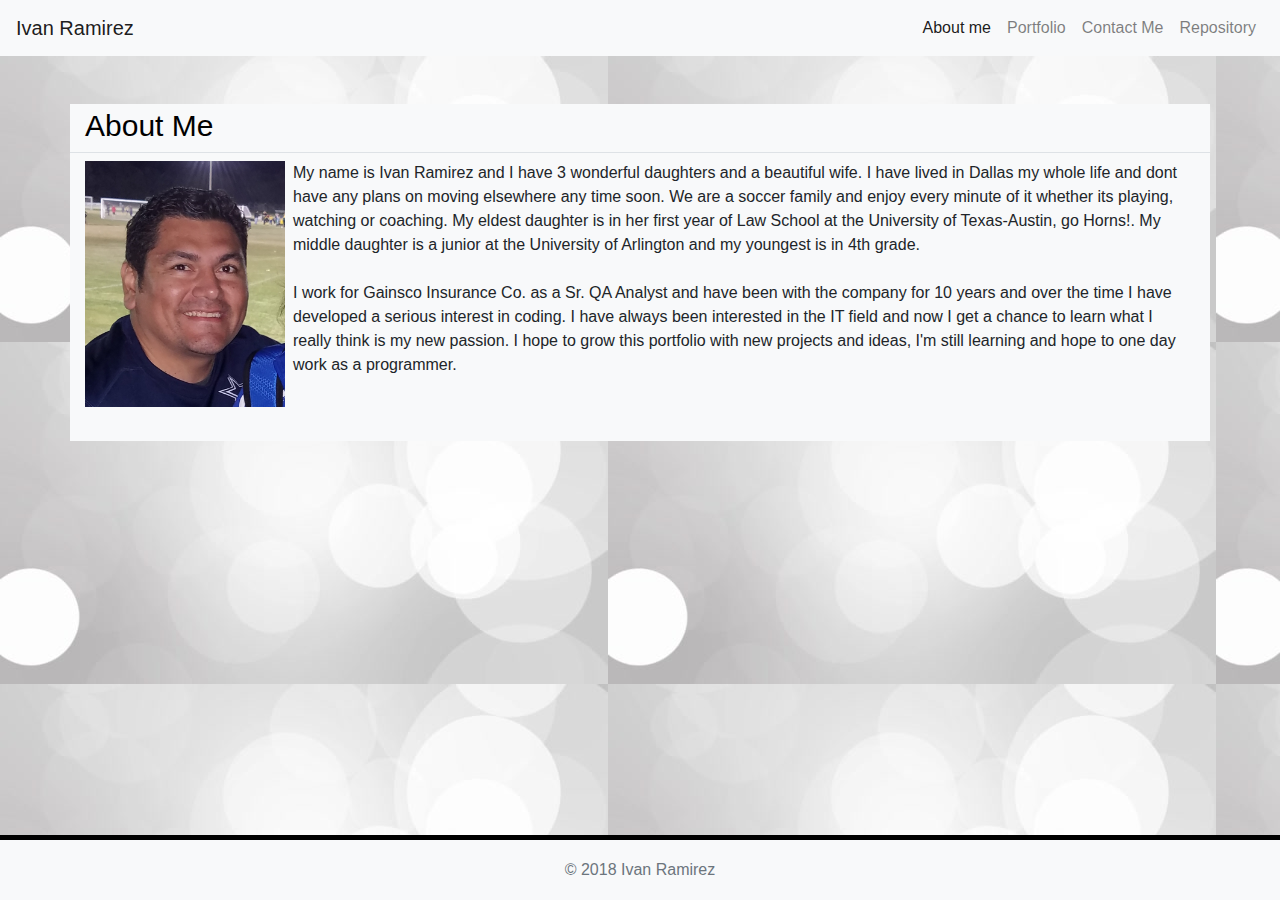
<file: index.html>
<!doctype html>
<html lang="en">
  <head>
    <!-- Required meta tags -->
    <meta charset="utf-8">
    <meta name="viewport" content="width=device-width, initial-scale=1, shrink-to-fit=no">

    <!-- Bootstrap CSS -->
    <link rel="stylesheet" href="https://maxcdn.bootstrapcdn.com/bootstrap/4.0.0/css/bootstrap.min.css" integrity="sha384-Gn5384xqQ1aoWXA+058RXPxPg6fy4IWvTNh0E263XmFcJlSAwiGgFAW/dAiS6JXm" crossorigin="anonymous">
    <link rel="stylesheet" href="./assets/css/style.css">
    <title>Ivan Ramirez | About Me</title>
  </head>
  <body>
    <!-- Start of navbar-->
    <nav class="navbar navbar-expand-lg navbar-light bg-light">
        <a class="navbar-brand" href="index.html">Ivan Ramirez</a>
        <button class="navbar-toggler" type="button" data-toggle="collapse" data-target="#navbarSupportedContent" aria-controls="navbarSupportedContent" aria-expanded="false" aria-label="Toggle navigation">
            <span class="navbar-toggler-icon"></span>
        </button>  
        <div class="collapse navbar-collapse" id="navbarSupportedContent">
            <ul class="navbar-nav ml-auto">
                <li class="nav-item active">
                    <a class="nav-link" href="#">About me</a>
                </li>
                <li class="nav-item">
                    <a class="nav-link" href="portfolio.html">Portfolio</a>
                </li>       
                <li class="nav-item">
                    <a class="nav-link" href="contact.html">Contact Me</a>
                </li>
                <li>
                    <a class="nav-link" href="https://github.com/Miaa2551" target="_blank">Repository</a>
                </li> 
            </ul>
        </div>
    </nav>
    <!-- end navbar-->

    <!-- main content-->
    <!-- <div class="body-background"> background image fill -->
        <main class="container bg-light mt-5 mb-5" role="main">
            <div class="row border-bottom">
                <div class="col-12 mt-1">
                    <h1>About Me</h1>
                </div>
            </div>
            <div class="row">
                <!-- <img class="img-fluid" src="images/paulcoroneos.jpg"> -->
                <div class="col-12 h-100 mt-2 mb-3">
                    <img class="img-fluid profile-image float-left mr-2 mb-2" src = "assets\images\Slack Pic.jpg" alt="Ivan R">
                    <div class="mb-5">
                        <p>My name is Ivan Ramirez and I have 3 wonderful daughters and a beautiful wife.  I have lived in Dallas my whole 
                            life and dont have any plans on moving elsewhere any time soon. We are a soccer family and enjoy every minute of 
                            it whether its playing, watching or coaching.  My eldest daughter is in her first year of Law School at the University
                            of Texas-Austin, go Horns!.  My middle daughter is a junior at the University of Arlington and my youngest is in 4th grade.
                          <br>
                          <br>
                            I work for Gainsco Insurance Co. as a Sr. QA Analyst and have been with the company for 10 years and over the time 
                            I have developed a serious interest in coding.  I have always been interested in the IT field and now I get a 
                            chance to learn what I really think is my new passion.  I hope to grow this portfolio with new projects and ideas, I'm 
                            still learning and hope to one day work as a programmer.
                    </div>
                </div>
        </main>
    <!-- </div> -->
    <!-- end main content-->

    <!-- footer -->
    <footer class="footer bg-light fixed-bottom border-blue">
        <div class="container text-center">
            <span class="text-muted">&copy; 2018 Ivan Ramirez</span>
        </div>
    </footer>

    <!-- Optional JavaScript -->
    <!-- jQuery first, then Popper.js, then Bootstrap JS -->
    <script src="https://code.jquery.com/jquery-3.2.1.slim.min.js" integrity="sha384-KJ3o2DKtIkvYIK3UENzmM7KCkRr/rE9/Qpg6aAZGJwFDMVNA/GpGFF93hXpG5KkN" crossorigin="anonymous"></script>
    <script src="https://cdnjs.cloudflare.com/ajax/libs/popper.js/1.12.9/umd/popper.min.js" integrity="sha384-ApNbgh9B+Y1QKtv3Rn7W3mgPxhU9K/ScQsAP7hUibX39j7fakFPskvXusvfa0b4Q" crossorigin="anonymous"></script>
    <script src="https://maxcdn.bootstrapcdn.com/bootstrap/4.0.0/js/bootstrap.min.js" integrity="sha384-JZR6Spejh4U02d8jOt6vLEHfe/JQGiRRSQQxSfFWpi1MquVdAyjUar5+76PVCmYl" crossorigin="anonymous"></script>
  </body>
</html>
</file>
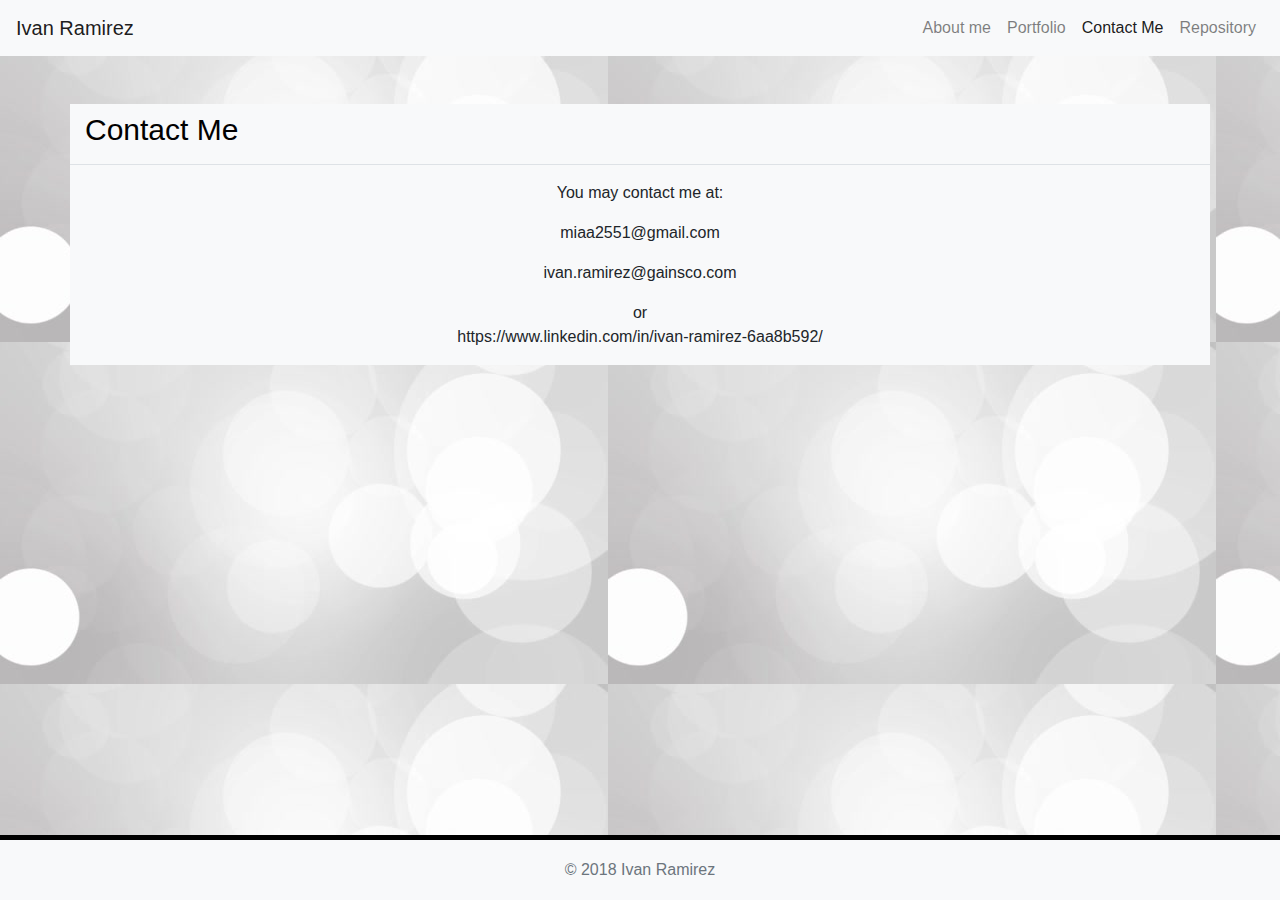
<file: contact.html>
<!doctype html>
<html lang="en">
  <head>
    <!-- Required meta tags -->
    <meta charset="utf-8">
    <meta name="viewport" content="width=device-width, initial-scale=1, shrink-to-fit=no">

    <!-- Bootstrap CSS -->
    <link rel="stylesheet" href="https://maxcdn.bootstrapcdn.com/bootstrap/4.0.0/css/bootstrap.min.css" integrity="sha384-Gn5384xqQ1aoWXA+058RXPxPg6fy4IWvTNh0E263XmFcJlSAwiGgFAW/dAiS6JXm" crossorigin="anonymous">
    <link rel="stylesheet" href="../assets/css/style.css">
    <title>Ivan Ramirez | Contact</title>
  </head>
  <body>
    <!-- Start of navbar-->
    <nav class="navbar navbar-expand-lg navbar-light bg-light">
        <a class="navbar-brand" href="index.html">Ivan Ramirez</a>
        <button class="navbar-toggler" type="button" data-toggle="collapse" data-target="#navbarSupportedContent" aria-controls="navbarSupportedContent" aria-expanded="false" aria-label="Toggle navigation">
            <span class="navbar-toggler-icon"></span>
        </button>  
        <div class="collapse navbar-collapse" id="navbarSupportedContent">
            <ul class="navbar-nav ml-auto">
                <li class="nav-item">
                    <a class="nav-link" href="index.html">About me</a>
                </li>
                <li class="nav-item">
                    <a class="nav-link" href="portfolio.html">Portfolio</a>
                </li>    
                <li class="nav-item">
                    <a class="nav-link active" href="contact.html">Contact Me</a>
                </li>
                <li>
                    <a class="nav-link" href="https://github.com/Miaa2551" target="_blank">Repository</a>
                </li>    
            </ul>
        </div>
    </nav>
    <!-- end navbar-->

    <!-- Start contact form-->
    <div class="container bg-light mt-5 mb-5" role="main">
        <div class="row border-bottom">
            <div class="col-12 mt-2 mb-2">
                <h1>Contact Me</h1>
            </div>
        </div>

        <!-- Until I get PHP running just offer simple email contact-->
        <div class="container">
            <div class="row mt-3">
                <div class="col-12 text-center">
                    <p>You may contact me at: 
                    <p>miaa2551@gmail.com</p>
                    <p>ivan.ramirez@gainsco.com</p>
                    or 
                    <p>https://www.linkedin.com/in/ivan-ramirez-6aa8b592/</p>
                </div>
            </div>
        </div>
    <!-- footer -->
    <footer class="footer bg-light fixed-bottom border-blue">
        <div class="container text-center">
            <span class="text-muted">&copy; 2018 Ivan Ramirez</span>
        </div>
    </footer>

    <!-- Optional JavaScript -->
    <!-- jQuery first, then Popper.js, then Bootstrap JS -->
    <script src="https://code.jquery.com/jquery-3.2.1.slim.min.js" integrity="sha384-KJ3o2DKtIkvYIK3UENzmM7KCkRr/rE9/Qpg6aAZGJwFDMVNA/GpGFF93hXpG5KkN" crossorigin="anonymous"></script>
    <script src="https://cdnjs.cloudflare.com/ajax/libs/popper.js/1.12.9/umd/popper.min.js" integrity="sha384-ApNbgh9B+Y1QKtv3Rn7W3mgPxhU9K/ScQsAP7hUibX39j7fakFPskvXusvfa0b4Q" crossorigin="anonymous"></script>
    <script src="https://maxcdn.bootstrapcdn.com/bootstrap/4.0.0/js/bootstrap.min.js" integrity="sha384-JZR6Spejh4U02d8jOt6vLEHfe/JQGiRRSQQxSfFWpi1MquVdAyjUar5+76PVCmYl" crossorigin="anonymous"></script>
    </body>
</html>
</file>
<file: assets/css/style.css>
body,html {
    height:100vh;
    background-image: url("../images/background.jpg");
}
h1 {
    color:black;
    font-size:30px;
}
.border-footer {
    border-top: 5px solid darkgreen;
}
.profile-image {
    max-width:200px;
}
.footer {
    line-height:60px;
}
.border-blue {
    border-top: solid 5px black;
}
.active {
    color:black;
}
.width-100 {
    width:100%;
}
.project-link {
    text-decoration: none !important;
    color: #212529;
}
</file>
